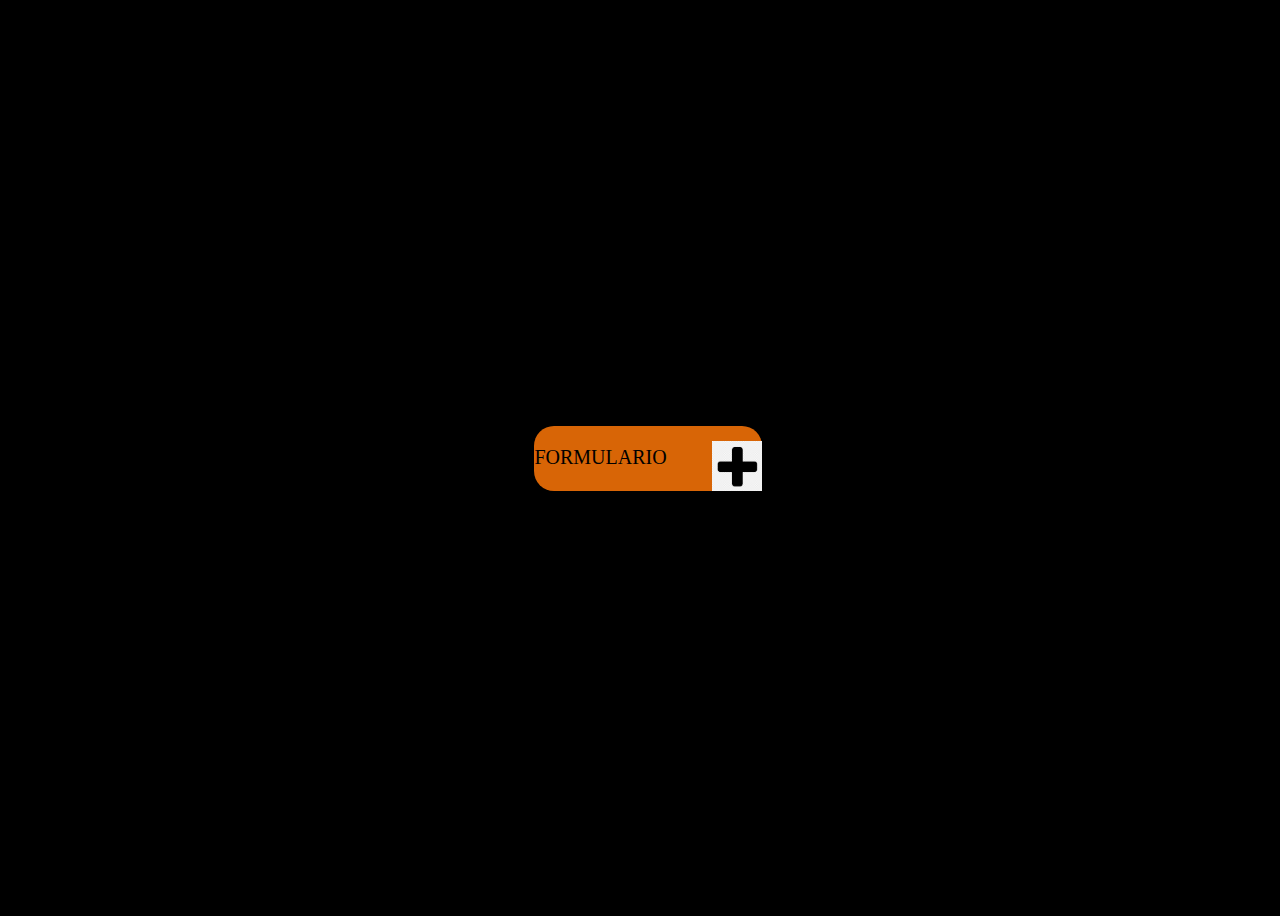
<file: Miercoles/index.html>
<!DOCTYPE html>
<html lang="en">
<head>
    <meta charset="UTF-8">
    <meta name="viewport" content="width=device-width, initial-scale=1.0">
    <title>Document</title>
    <link rel="stylesheet" href="style.css">
    <script src="./jquery-3.7.1.min.js"></script>
    <script>
        $(document).ready(function(){
            $(".encabezado").click(function(){
                $(".ocultar").removeClass("container").slideToggle(500)
                $(".ocultar").removeClass("container")
                $("#mas").addClass("ocultar")

            
            })
            
        })
    


    </script>
</head>
<body>
    
    <div class="container">
     <div class="encabezado">
        <p>FORMULARIO</p>
        <img src="./png-transparent-computer-icons-symbol-symbol-miscellaneous-logo-plus.png" alt="" id="mas">
        <img src="./png-transparent-symbol-plus-and-minus-signs-meno-symbol.png" alt="" class="ocultar">





     </div>


       <form action="" class="formu ocultar">
        <label for="User">Usuario</label>
        <input type="text" name="User" id="User">

        <label for="pass">Password</label>
        <input type="text" placeholder="Usuario" name="pass">
        <button type="submit">Enviar</button>
        
       </form>
        </div>
        
        
           
</body>
</html>
</file>
<file: Miercoles/style.css>
body{
    width: 100%;
    height: 100vh;
 display: flex;
    justify-content: center;
    align-items: center;
    background: black;
}

.container{
    width: max-content;
    height: max-content;
    display: flex;
    justify-content: center;
    align-items: center;
    flex-direction: column;
    background: rgb(216, 101, 6);
    font-size: 20px;
    border-radius: 20px;
    gap: 10px;
}

img{
    width:50px ;
    height: 50px;
    margin-top: 15px;
    margin-left: 45px;

}

.encabezado{
    display: flex;
    flex-direction: row;

}
.formu{

    justify-content: center;
    align-items: center;
    flex-direction: column;
    gap: 10px;-
    display: flex;
    width: 100%;


}
.ocultar{
    display: none;
}
</file>
